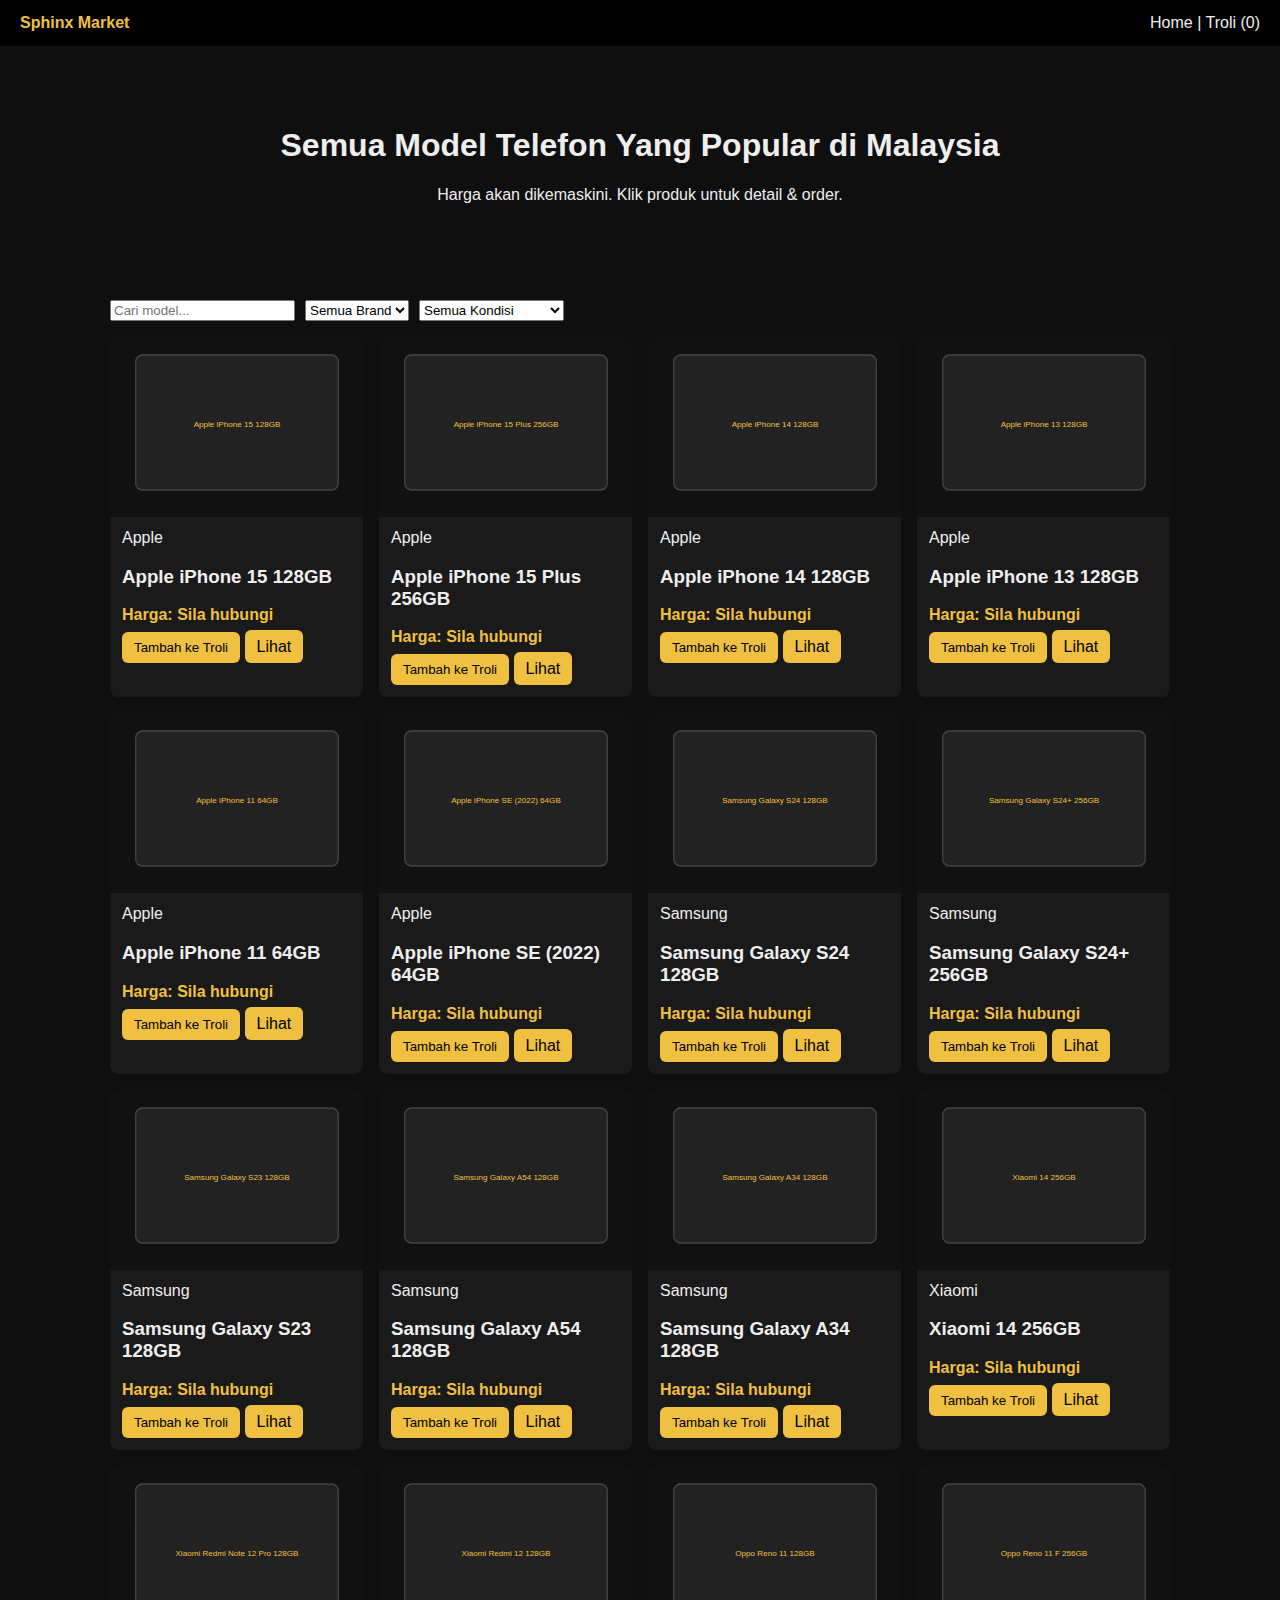
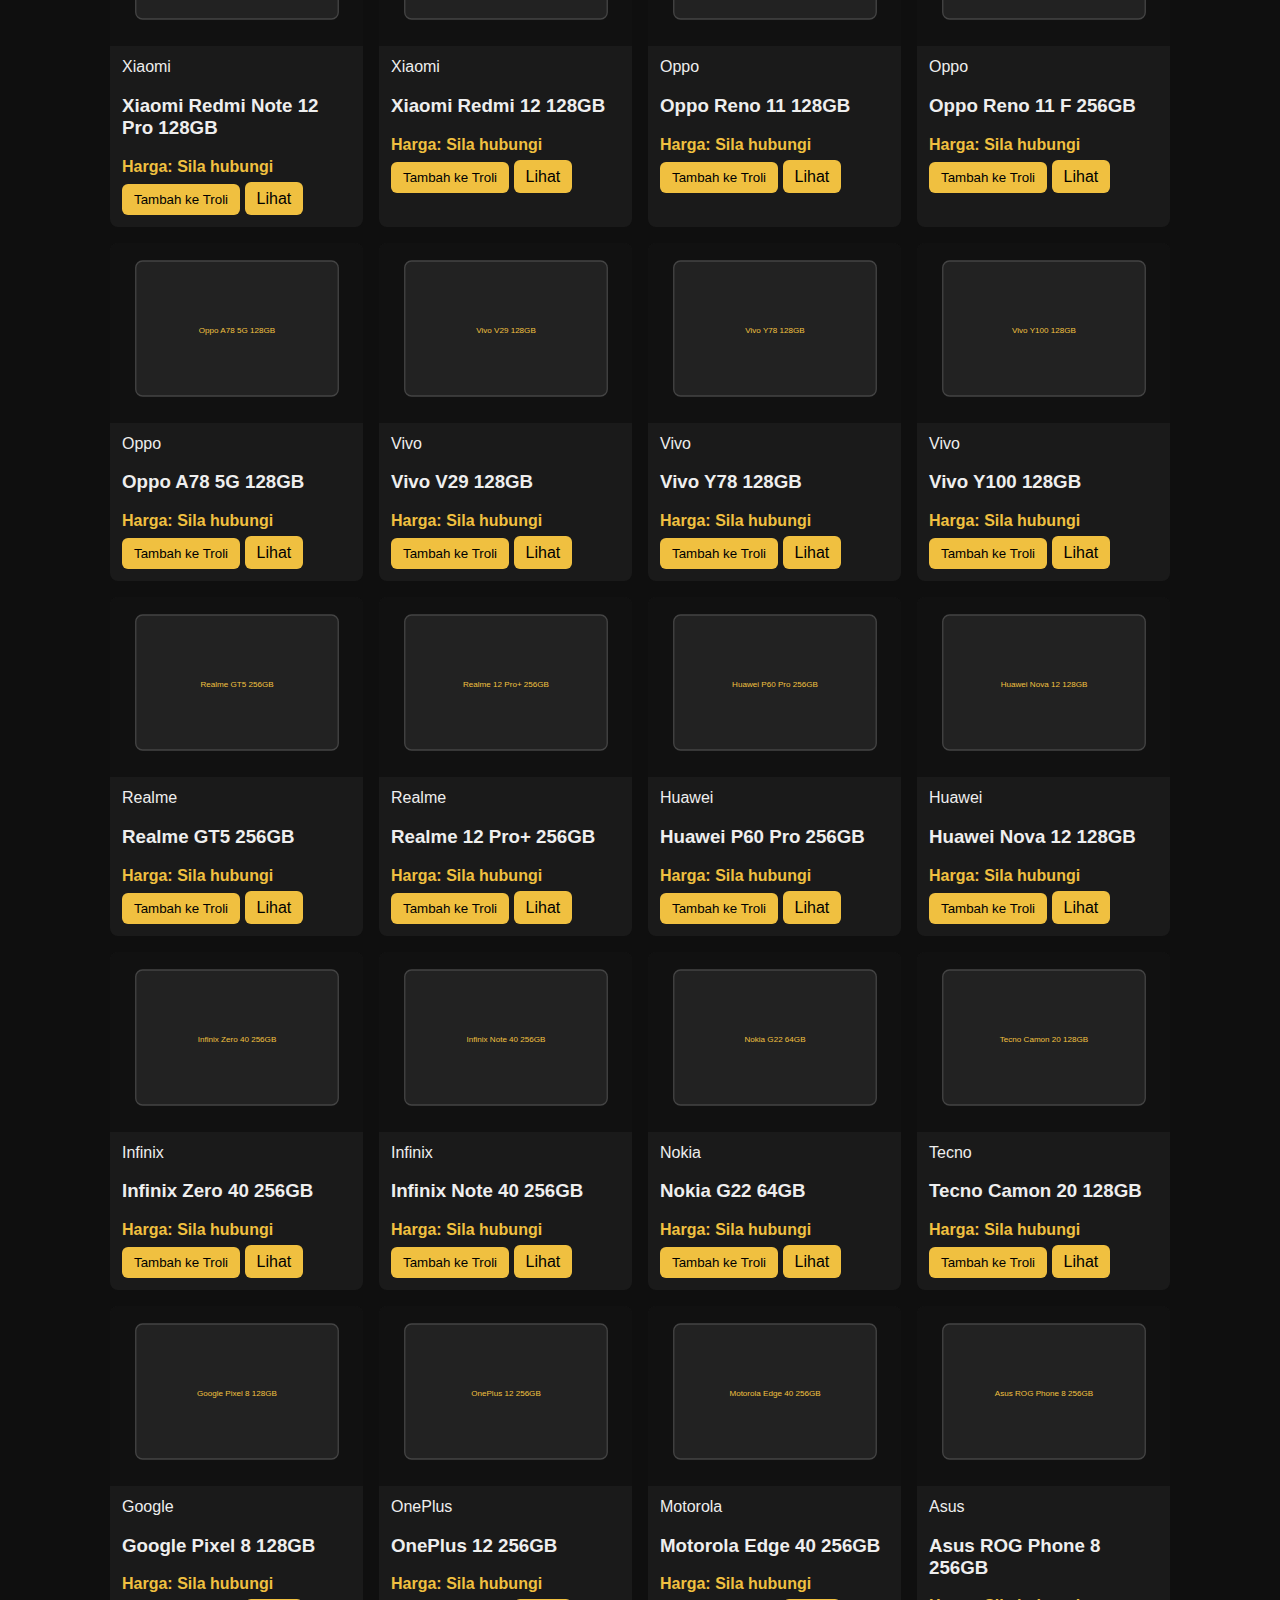
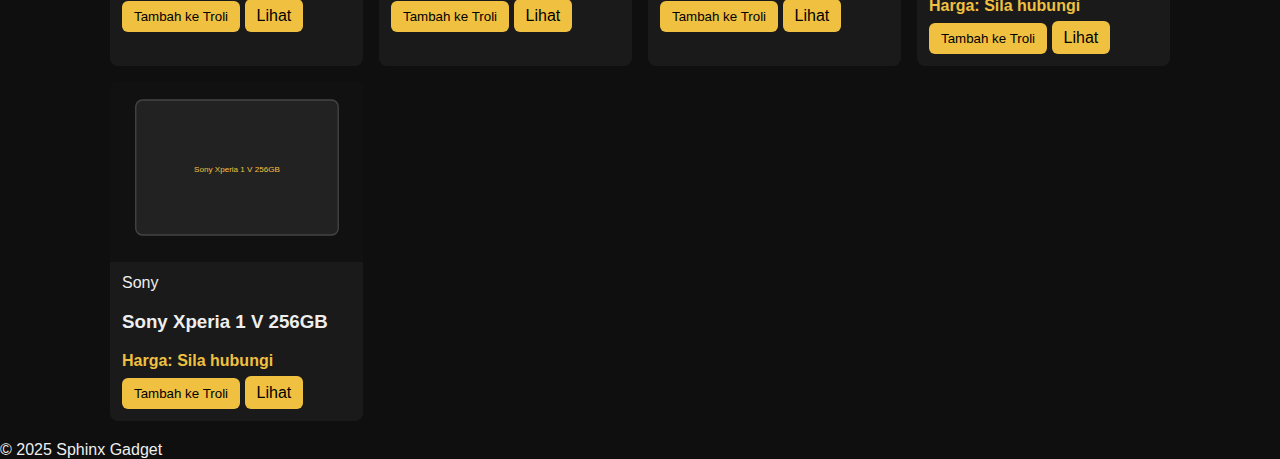
<file: index.html>
<!DOCTYPE html>
<html lang="ms">
<head>
  <meta charset="utf-8"/>
  <meta name="viewport" content="width=device-width,initial-scale=1"/>
  <title>Sphinx Market — Semua Model Telefon Malaysia</title>
  <link rel="stylesheet" href="css/style.css"/>
  <script src="js/app.js" defer></script>
  <script src="js/index.js" defer></script>
</head>
<body>
<header>
  <div class="brand">Sphinx Market</div>
  <nav><a href="index.html">Home</a> | <a href="cart.html">Troli (<span class="cart-count">0</span>)</a></nav>
</header>
<section class="hero"><div class="container"><h1>Semua Model Telefon Yang Popular di Malaysia</h1><p>Harga akan dikemaskini. Klik produk untuk detail & order.</p></div></section>
<main class="container">
  <div class="filter">
    <input id="search" placeholder="Cari model..." oninput="location.search='?search='+encodeURIComponent(this.value)"/>
    <select id="brand"></select>
    <select id="condition"></select>
  </div>
  <div id="list" class="grid"></div>
</main>
<footer>© 2025 Sphinx Gadget</footer>
</body>
</html>
</file>
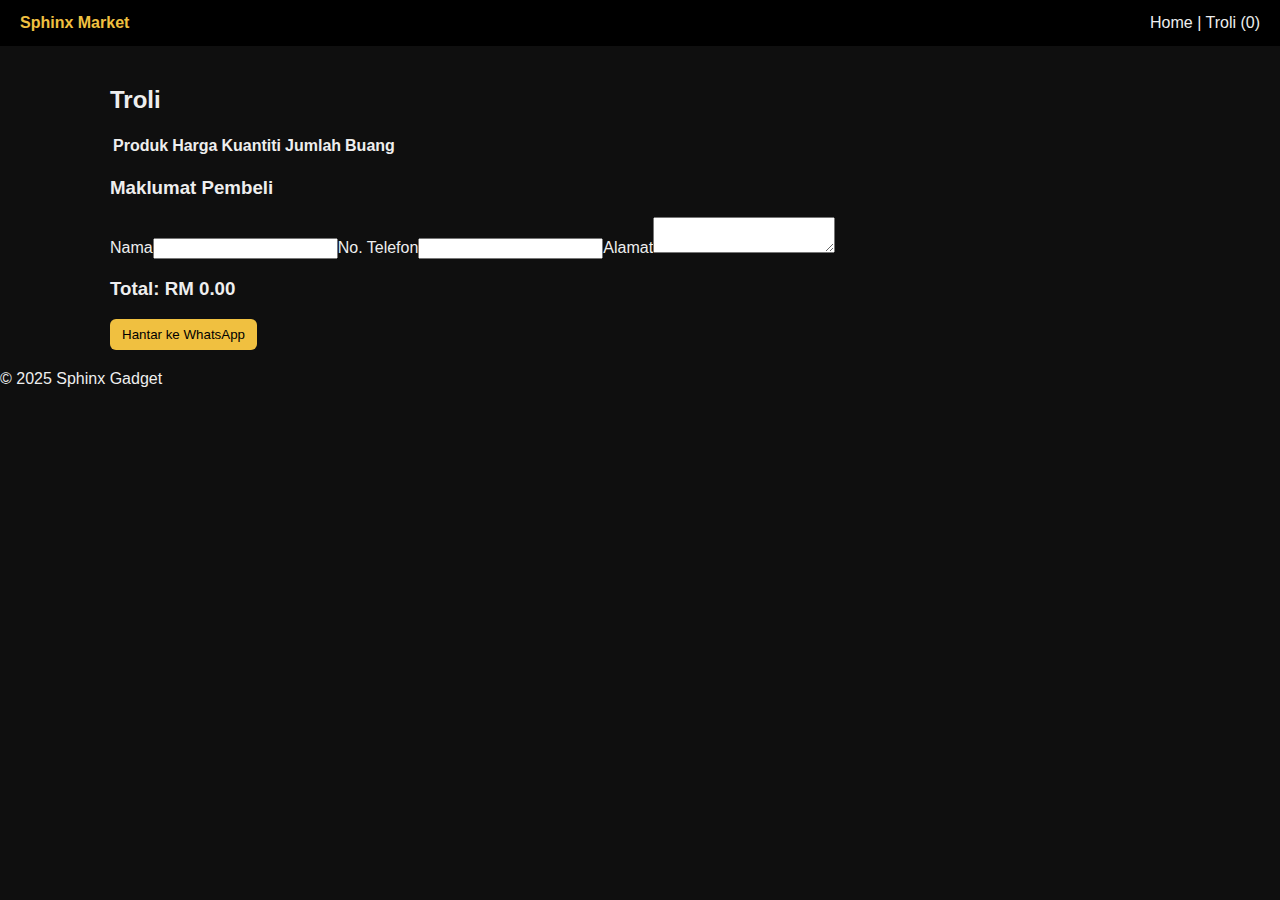
<file: cart.html>
<!DOCTYPE html>
<html lang="ms">
<head><meta charset="utf-8"/><meta name="viewport" content="width=device-width,initial-scale=1"/><title>Troli • Sphinx Market</title><link rel="stylesheet" href="css/style.css"/><script src="js/app.js" defer></script><script src="js/cart.js" defer></script></head>
<body>
<header><div class="brand">Sphinx Market</div><nav><a href="index.html">Home</a> | <a href="cart.html">Troli (<span class="cart-count">0</span>)</a></nav></header>
<main class="container"><h2>Troli</h2><table class="table"><thead><tr><th>Produk</th><th>Harga</th><th>Kuantiti</th><th>Jumlah</th><th>Buang</th></tr></thead><tbody></tbody></table>
<div class="form"><h3>Maklumat Pembeli</h3><label>Nama</label><input id="custName"/><label>No. Telefon</label><input id="custPhone"/><label>Alamat</label><textarea id="custAddr"></textarea><h3>Total: <span id="total">RM 0.00</span></h3><button class="btn" id="waBtn">Hantar ke WhatsApp</button></div></main>
<footer>© 2025 Sphinx Gadget</footer>
</body>
</html>
</file>
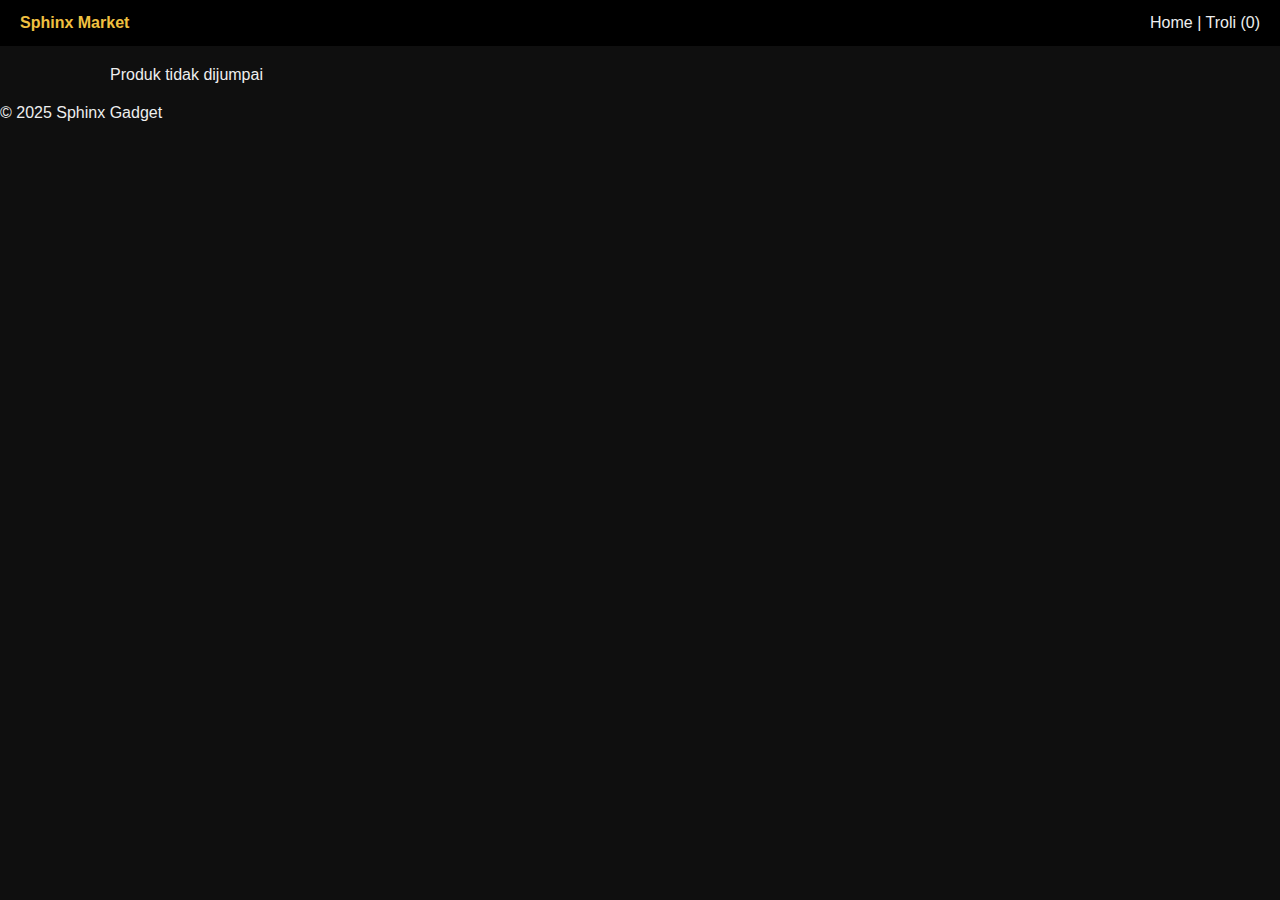
<file: product.html>
<!DOCTYPE html>
<html lang="ms">
<head>
  <meta charset="utf-8"/>
  <meta name="viewport" content="width=device-width,initial-scale=1"/>
  <title>Produk • Sphinx Market</title>
  <link rel="stylesheet" href="css/style.css"/>
  <script src="js/app.js" defer></script>
  <script src="js/product.js" defer></script>
</head>
<body>
<header><div class="brand">Sphinx Market</div><nav><a href="index.html">Home</a> | <a href="cart.html">Troli (<span class="cart-count">0</span>)</a></nav></header>
<main class="container"><div id="detail">Loading...</div></main>
<footer>© 2025 Sphinx Gadget</footer>
</body>
</html>
</file>
<file: css/style.css>
*{box-sizing:border-box}body{margin:0;font-family:Arial;background:#0f0f0f;color:#eee}header{background:#000;padding:14px 20px;display:flex;justify-content:space-between;align-items:center}header .brand{color:#f0c040;font-weight:bold}a{color:inherit;text-decoration:none} .container{max-width:1100px;margin:0 auto;padding:20px}.hero{padding:40px 0;text-align:center}.grid{display:grid;grid-template-columns:repeat(auto-fill,minmax(230px,1fr));gap:16px}.card{background:#1a1a1a;border-radius:8px;overflow:hidden;display:flex;flex-direction:column}.card img{width:100%;height:180px;object-fit:cover}.info{padding:12px}.price{color:#f0c040;font-weight:bold;margin-top:8px}.btn{background:#f0c040;color:#000;padding:8px 12px;border-radius:6px;border:none;cursor:pointer}.filter{display:flex;gap:10px;margin-bottom:16px}
</file>
